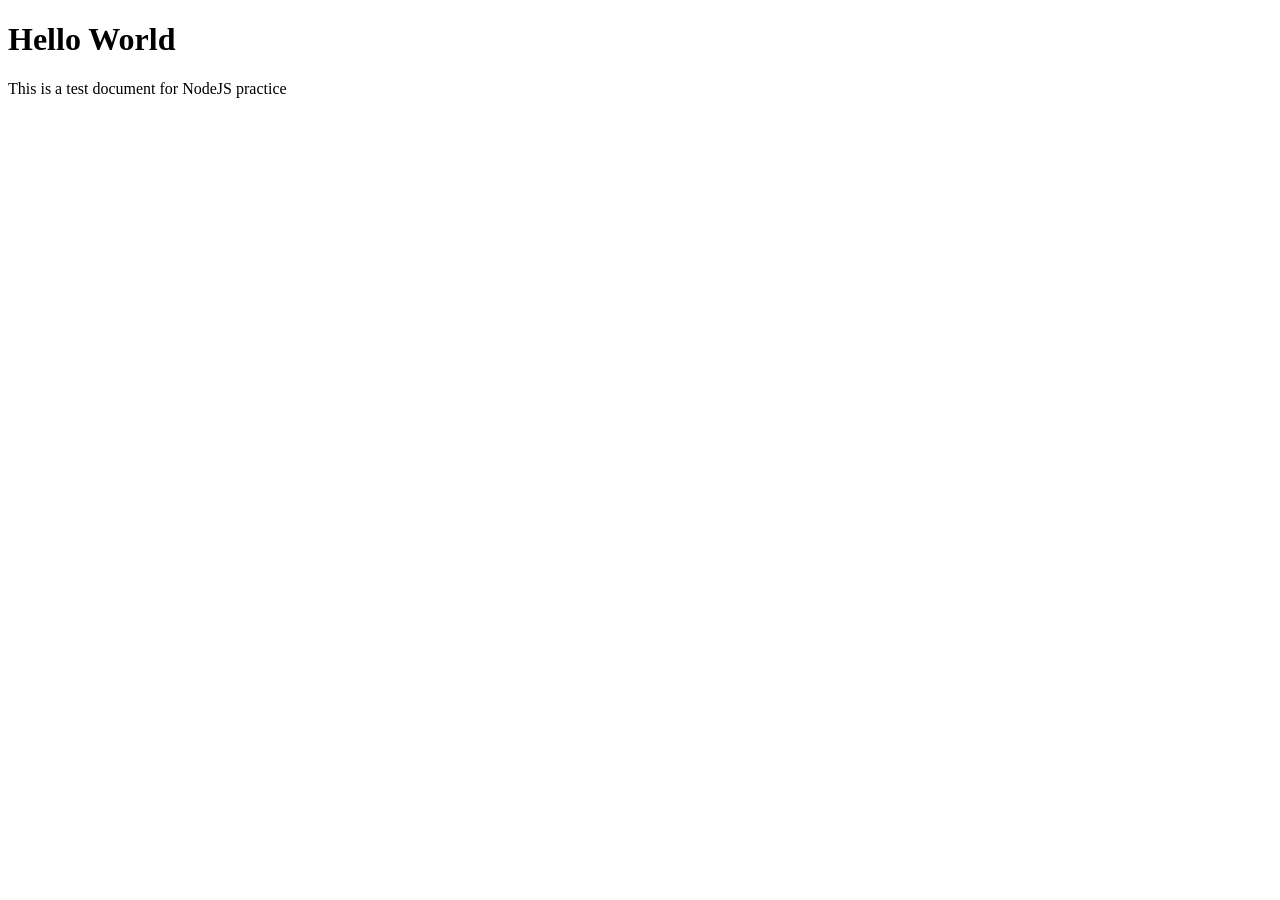
<file: server/index.html>
<!DOCTYPE html>
<html lang="en">
<head>
    <meta charset="UTF-8">
    <meta name="viewport" content="width=device-width, initial-scale=1.0">
    <title>Document</title>
</head>
<body>
    <h1>Hello World</h1>
    <p>This is a test document for NodeJS practice</p>
</body>
</html>
</file>
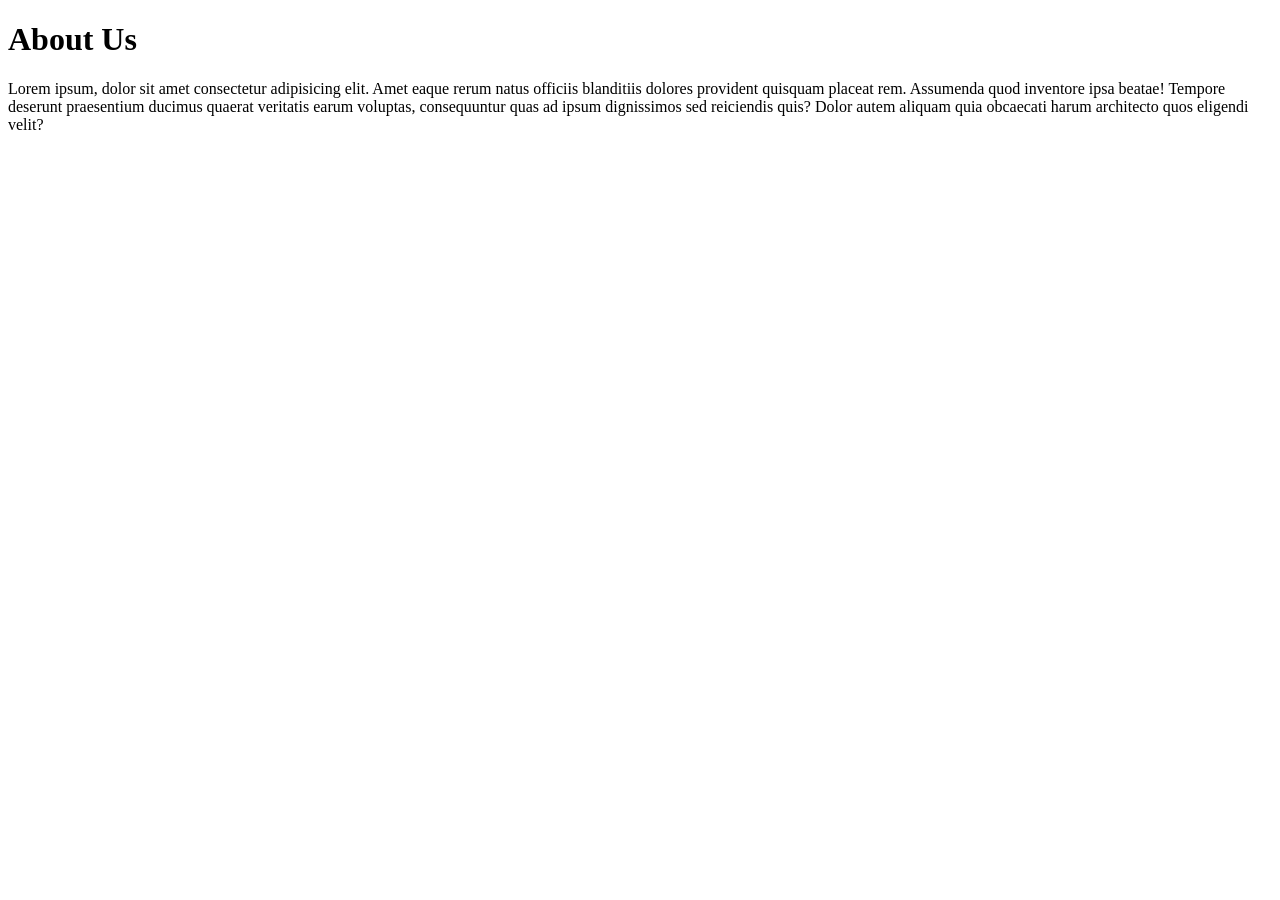
<file: server/about.html>
<!DOCTYPE html>
<html lang="en">
<head>
    <meta charset="UTF-8">
    <meta name="viewport" content="width=device-width, initial-scale=1.0">
    <title>Document</title>
</head>
<body>
    <h1>About Us</h1>
    <p>Lorem ipsum, dolor sit amet consectetur adipisicing elit. Amet eaque rerum natus officiis blanditiis dolores provident quisquam placeat rem. Assumenda quod inventore ipsa beatae! Tempore deserunt praesentium ducimus quaerat veritatis earum voluptas, consequuntur quas ad ipsum dignissimos sed reiciendis quis? Dolor autem aliquam quia obcaecati harum architecto quos eligendi velit?</p>
</body>
</html>
</file>
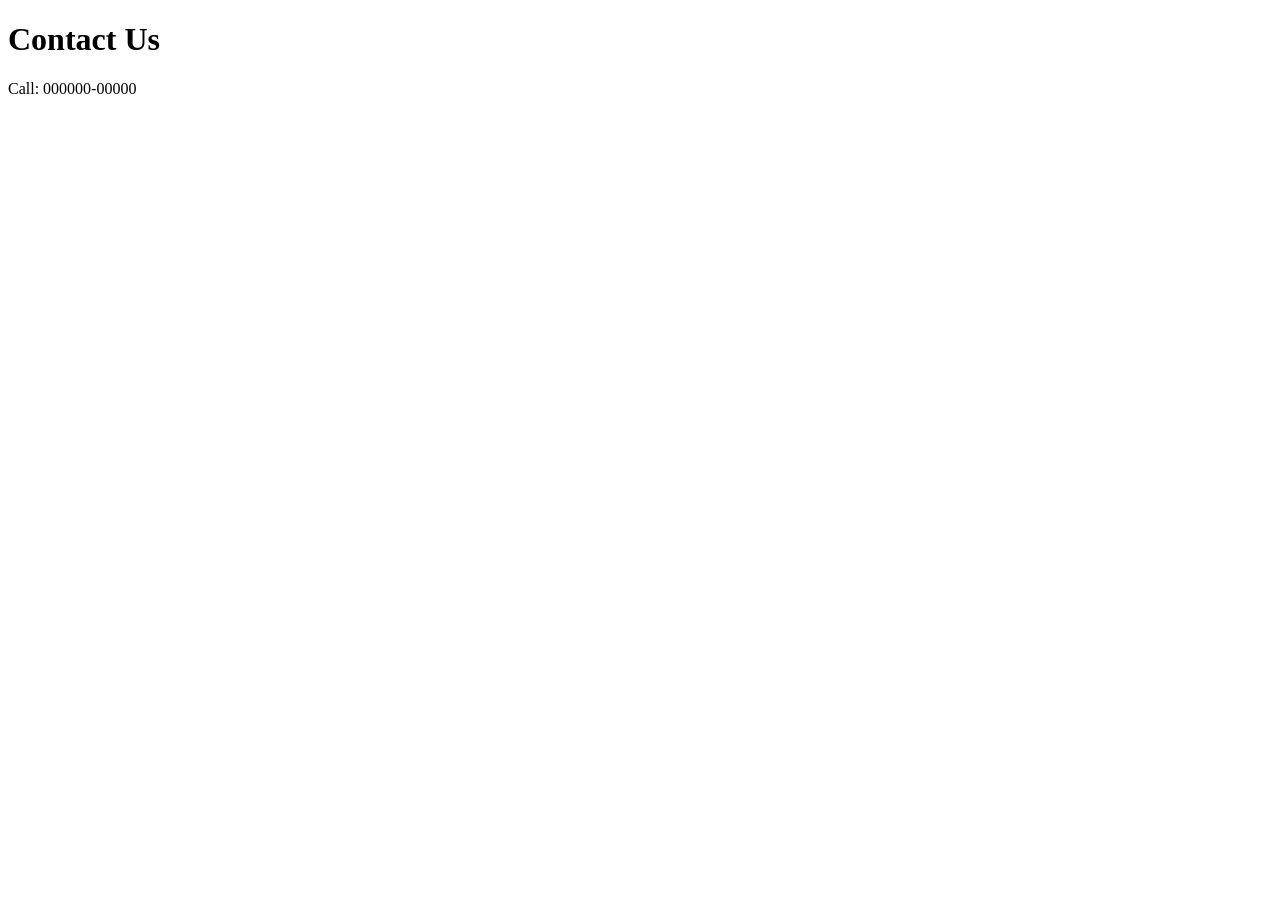
<file: server/contact.html>
<!DOCTYPE html>
<html lang="en">
<head>
    <meta charset="UTF-8">
    <meta name="viewport" content="width=device-width, initial-scale=1.0">
    <title>Document</title>
</head>
<body>
    <h1>Contact Us</h1>
    <p>Call: 000000-00000</p>
</body>
</html>
</file>
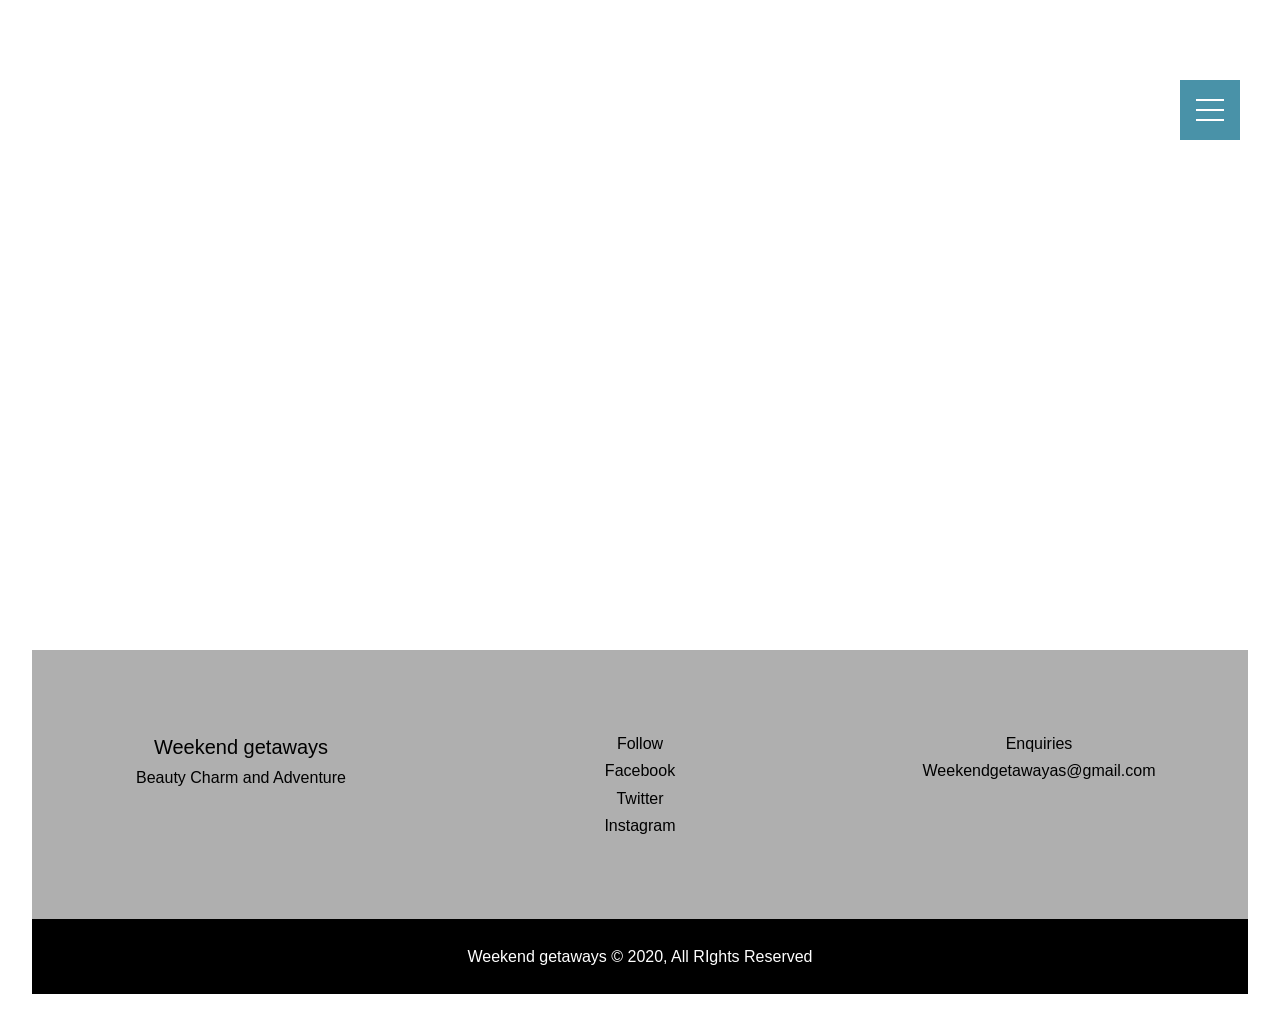
<file: portfolio/portfolio/templates/visit.html>
<!DOCTYPE html>
<html lang="en">
<head>
    <meta charset="UTF-8">
    <meta name="viewport" content="width=device-width, initial-scale=1.0">
    <title>Visit Us</title>
    <link rel="stylesheet" href="../public/css/main.css">
</head>
<body>
    <div class="menu-wrap">
        <input type="checkbox" class="toggler">
        <div class="hamburger"><div></div></div>
        <div class="menu">
            <div>
                <div>
                    <ul>
                        <li><a href="./index.html">Home</a></li>
                        <li><a href="./visit.html">Visit Us</a></li>
                        <li><a href="./register.html">Register</a></li>
                    </ul>
                </div>
            </div>
        </div>
    </div>
    <div class="container text-center padding">
        <iframe src="https://www.google.com/maps/embed?pb=!1m18!1m12!1m3!1d3375.887961159872!2d76.35343011512224!3d32.20724952012478!2m3!1f0!2f0!3f0!3m2!1i1024!2i768!4f13.1!3m3!1m2!1s0x391b530e24726e0d%3A0x71ff0cae0784712d!2sAltCampus!5e0!3m2!1sen!2sin!4v1581146991975!5m2!1sen!2sin" width="600" height="450" frameborder="0" style="border:0;" allowfullscreen=""></iframe>
    </div>
    <footer class="main-footer">
        <div class="container flex-1 text-center padding">
            <div class="col-1-3">
                <h3 class="footer-heading">Weekend getaways</h3>
            <p class="footer_slogan">Beauty Charm and Adventure</p>
            </div>
            <div class="col-1-3">
                <div class="social">
                    <h4>Follow</h4>
                    <div>
                        <a href="http://www.facebook.com"class="footer-social" target="_blank">Facebook</a>
                    </div>
                    <div>
                        <a href="http://www.twitter.com"class="footer-social" target="_blank">Twitter</a>
                    </div>
                    <div>
                        <a href="http://www.instagram.com"class="footer-social" target="_blank">Instagram</a>
                    </div>
                    
            
                </div>
            </div>
            <div class="col-1-3">
                <div class="business">
                    <h4>Enquiries</h4>
                    <a href="mailto:someone@example.com?Subject=Hello%20again"  class="email">Weekendgetawayas@gmail.com</a>
                </div>
            </div>
            
            
           
           
        </div>
        <div class="text-center copy">
            <p>Weekend getaways &copy; 2020, All RIghts Reserved</p>
        </div>
        
    </footer>

</body>
</html>
</file>
<file: portfolio/portfolio/public/css/main.css>
/* http://meyerweb.com/eric/tools/css/reset/ 
   v2.0 | 20110126
   License: none (public domain)
*/
html, body, div, span, applet, object, iframe,
h1, h2, h3, h4, h5, h6, p, blockquote, pre,
a, abbr, acronym, address, big, cite, code,
del, dfn, em, img, ins, kbd, q, s, samp,
small, strike, strong, sub, sup, tt, var,
b, u, i, center,
dl, dt, dd, ol, ul, li,
fieldset, form, label, legend,
table, caption, tbody, tfoot, thead, tr, th, td,
article, aside, canvas, details, embed,
figure, figcaption, footer, header, hgroup,
menu, nav, output, ruby, section, summary,
time, mark, audio, video {
  margin: 0;
  padding: 0;
  border: 0;
  font-size: 100%;
  font: inherit;
  vertical-align: baseline;
}

/* HTML5 display-role reset for older browsers */
article, aside, details, figcaption, figure,
footer, header, hgroup, menu, nav, section {
  display: block;
}

body {
  line-height: 1;
}

ol, ul {
  list-style: none;
}

blockquote, q {
  quotes: none;
}

blockquote:before, blockquote:after,
q:before, q:after {
  content: "";
  content: none;
}

table {
  border-collapse: collapse;
  border-spacing: 0;
}

*, *::before, *::after {
  box-sizing: border-box;
}

body {
  line-height: 1.7;
  font-family: "Lato", sans-serif;
  padding: 32px;
}

a {
  text-decoration: none;
  color: #000000;
}

.padding {
  padding: 80px 0;
}

.padding-tb {
  padding: 32px 0;
}

.flex {
  display: flex;
  justify-content: space-between;
  align-items: center;
  flex-wrap: wrap;
}

.flex-1 {
  display: flex;
  justify-content: space-between;
  align-items: flex-start;
  flex-wrap: wrap;
}

.btn:link,
.btn:visited {
  text-transform: uppercase;
  padding: 12px 32px;
  display: inline-block;
  border-radius: 100px;
  transition: all 0.2s;
}
.btn:hover {
  transform: translateY(3px);
  box-shadow: 0 6px 12px rgba(0, 0, 0, 0.4);
}

.btn:active {
  transform: translateY(-1px);
}

.bg-color {
  background-image: linear-gradient(to right, rgba(126, 213, 111, 0.8), rgba(40, 180, 133, 0.8));
}

.destination-item:hover {
  transform: scale(1.05);
}
.destination-item:hover .heading-1-2 {
  color: red;
}

.container {
  max-width: 1140px;
  margin: 0 auto;
}

.col-1-3 {
  width: 30%;
}
@media screen and (max-width: 768px) {
  .main-footer .col-1-3 {
    width: 100%;
    padding-bottom: 32px;
  }
}
@media screen and (max-width: 768px) {
  .reviews .col-1-3 {
    width: 100%;
  }
}
@media screen and (max-width: 768px) {
  .hero .col-1-3 {
    width: 100%;
    margin-bottom: 24px;
  }
}
@media screen and (max-width: 768px) {
  .destination-section .col-1-3 {
    width: 100%;
    margin: 0 16px;
  }
}

.col-1-2 {
  width: 20%;
}

.header {
  height: 95vh;
  background-image: linear-gradient(to right, rgba(126, 213, 111, 0.8), rgba(40, 180, 133, 0.8)), url(../media/banner01.jpg);
  background-size: cover;
  background-position: left;
  clip-path: polygon(0 0, 100% 0, 100% 75vh, 0 100%);
  position: relative;
}

.logo-box {
  position: absolute;
  top: 40px;
  left: 40px;
}
.logo-box .logo-icon {
  font-size: 120px;
  color: #ffffff;
  font-weight: 400;
}
@media screen and (max-width: 768px) {
  .logo-box .logo-icon {
    font-size: 80px;
  }
}

.primary-heading {
  color: #ffffff;
  text-transform: uppercase;
}
.primary-heading .heading-primary-main {
  display: block;
  font-size: 54px;
  font-weight: 700;
  letter-spacing: 1px;
  word-spacing: 4px;
  animation-name: move-in-left;
  animation-duration: 1s;
  animation-delay: 3s;
}
@media screen and (max-width: 768px) {
  .primary-heading .heading-primary-main {
    font-size: 40px;
  }
}
.primary-heading .heading-primary-sub {
  display: block;
  font-size: 32px;
  font-weight: 400;
  animation-name: move-in-right;
  animation-duration: 1s;
  animation-delay: 3s;
  margin-bottom: 50px;
}
@media screen and (max-width: 768px) {
  .primary-heading .heading-primary-sub {
    font-size: 24px;
  }
}

.text-center {
  text-align: center;
}

.text-box {
  display: flex;
  justify-content: center;
  padding-top: 200px;
  flex-wrap: wrap;
}

:root {
  --primary-color:rgba(13,110,139,0.75);
  --overlay-color:rgba(24,39,51,0.85);
  --menu-speed:0.75s;
}

.menu-wrap {
  position: fixed;
  top: 80px;
  right: 100px;
  z-index: 1;
}

.menu-wrap .toggler {
  position: absolute;
  top: 0;
  left: 0;
  z-index: 2;
  cursor: pointer;
  width: 50px;
  height: 50px;
  opacity: 0;
}

.menu-wrap .hamburger {
  position: absolute;
  top: 0;
  left: 0;
  z-index: 1;
  width: 60px;
  height: 60px;
  padding: 1rem;
  background: var(--primary-color);
  display: flex;
  align-items: center;
  justify-content: center;
}

/* Hamburger lines */
.menu-wrap .hamburger > div {
  position: relative;
  width: 100%;
  height: 2px;
  background-color: #fff;
  display: flex;
  align-items: center;
  justify-content: center;
  transition: all 0.4s ease;
}

/* top and bottom line */
.menu-wrap .hamburger > div:before,
.menu-wrap .hamburger > div:after {
  content: "";
  position: absolute;
  z-index: 1;
  top: -10px;
  width: 100%;
  height: 2px;
  background: inherit;
}

/* moves line down */
.menu-wrap .hamburger > div:after {
  top: 10px;
}

/* toggler animate */
.menu-wrap .toggler:checked + .hamburger > div {
  transform: rotate(135deg);
}

/* turn lines into X */
.menu-wrap .toggler:checked + .hamburger > div:before,
.menu-wrap .toggler:checked + .hamburger > div:after {
  top: 0;
  transform: rotate(90deg);
}

/* rotate on hover when checked */
.menu-wrap .toggler:checked:hover + .hamburger > div {
  transform: rotate(225deg);
}

/* show menu */
.menu-wrap .toggler:checked ~ .menu {
  visibility: visible;
}

.menu-wrap .toggler:checked ~ .menu > div {
  transform: scale(1);
  transition-duration: var(--menu-speed);
}

.menu-wrap .toggler:checked ~ .menu > div > div {
  opacity: 1;
  transition: opacity 0.4s ease;
}

.menu-wrap .menu {
  position: fixed;
  top: 0;
  left: 0;
  width: 100%;
  height: 100%;
  visibility: hidden;
  overflow: hidden;
  display: flex;
  align-items: center;
  justify-content: center;
}

.menu-wrap .menu > div {
  background: var(--overlay-color);
  border-radius: 50%;
  width: 200vw;
  height: 200vw;
  display: flex;
  flex: none;
  align-items: center;
  justify-content: center;
  transform: scale(0);
  transition: all 0.4s ease;
}

.menu-wrap .menu > div > div {
  text-align: center;
  max-width: 90vw;
  max-height: 100vh;
  opacity: 0;
  transition: opacity 0.4 ease;
}

.menu-wrap .menu > div > div > ul > li {
  list-style: none;
  color: #fff;
  font-size: 1.5rem;
  padding: 1rem;
}

.menu-wrap .menu > div > div > ul > li > a {
  color: inherit;
  text-decoration: none;
  transition: color 0.4s ease;
}

@keyframes move-in-left {
  0% {
    opacity: 0;
    transform: translateX(-100px);
  }
  80% {
    transform: translateX(12px);
  }
  100% {
    opacity: 1;
    transform: translateX(0);
  }
}
@keyframes move-in-right {
  0% {
    opacity: 0;
    transform: translateX(100px);
  }
  80% {
    transform: translateX(-12px);
  }
  100% {
    opacity: 1;
    transform: translateX(0);
  }
}
.btn-white {
  background-color: #ffffff;
  color: #777777;
}

h3 {
  display: inline-block;
}

.icon {
  width: 60px;
  height: 60px;
  line-height: 60px;
  border-radius: 50%;
  font-size: 24px;
  text-align: center;
  background-color: #f2f2f2;
  display: inline-block;
}

.icon-color {
  color: #ff1944;
}

.sub-heading {
  font-weight: 700;
  font-size: 24px;
}

.why-us {
  text-transform: uppercase;
  font-weight: 900;
  font-size: 40px;
  letter-spacing: 2px;
  word-spacing: 12px;
  margin-bottom: 24px;
}
@media screen and (max-width: 768px) {
  .why-us {
    font-size: 24px;
  }
}

.sub-text {
  font-weight: 400;
  font-size: 18px;
  color: #afafaf;
}

.destination-item {
  margin-left: 32px;
}

.image-1-2 {
  width: 100%;
  padding-bottom: 0;
  font-size: 0;
}

.destination-para {
  font-size: 16px;
}

.heading-1-2 {
  font-size: 28px;
  padding-left: 24px;
  font-weight: 700;
}

.reviews {
  background-image: linear-gradient(to right, rgba(245, 245, 245, 0.8), rgba(217, 255, 242, 0.8));
  background-size: cover;
  background-position: center;
  margin: 40px 0;
  position: relative;
}

.review-container {
  display: flex;
  justify-content: space-between;
  align-items: flex-start;
  width: 90%;
  margin: 0 auto;
}
.review-container .review-wrapper {
  padding-top: 32px;
}
.review-container .review-wrapper .fas {
  color: red;
  padding: 0 28px;
}
.review-container .review-wrapper .para {
  padding-left: 32px;
  padding-bottom: 12px;
}
.review-container .review-wrapper img {
  height: 80px;
  width: 80px;
  border-radius: 50%;
}

.main-footer {
  background-color: #afafaf;
}

.footer-heading {
  font-size: 20px;
}

.social {
  display: block;
}

.copy {
  background-color: black;
  color: #ffffff;
  padding: 24px 0;
}

.reservation-form {
  text-align: center;
  background: white;
}

.loginbox {
  width: 320px;
  height: 700px;
  background: linear-gradient(rgba(76, 179, 58, 0.8), rgba(3, 136, 92, 0.8));
  color: #fff;
  box-sizing: border-box;
  padding: 70px 30px;
  margin: 0 auto;
}
.loginbox h1 {
  font-size: 24px;
  padding-bottom: 16px;
}
@media screen and (max-width: 768px) {
  .loginbox {
    padding: 10px 10px;
  }
}

#res-img {
  background: linear-gradient(rgba(255, 255, 255, 0.548), rgba(255, 255, 255, 0.548)), url(../media/beach.jpg) no-repeat center center/cover;
  padding-top: 80px;
  margin-bottom: 32px;
}

.loginbox input {
  width: 100%;
  margin-bottom: 20px;
}

.loginbox input[type=text], input[type=email] {
  border: none;
  border-bottom: 1px solid #fff;
  background: transparent;
  outline: none;
  height: 40px;
  color: #fff;
  font-size: 16px;
}

.loginbox input[type=submit] {
  border: none;
  outline: none;
  height: 40px;
  background: #e72020;
  color: #fff;
  font-size: 18px;
  border-radius: 20px;
  margin-top: 42px;
}
@media screen and (max-width: 768px) {
  .loginbox input[type=submit] {
    margin-bottom: 60px;
  }
}

.loginbox input[type=submit]:hover {
  cursor: pointer;
  background: #ffc107;
  color: #000;
}

iframe {
  width: 100%;
}

/*# sourceMappingURL=main.css.map */
</file>
